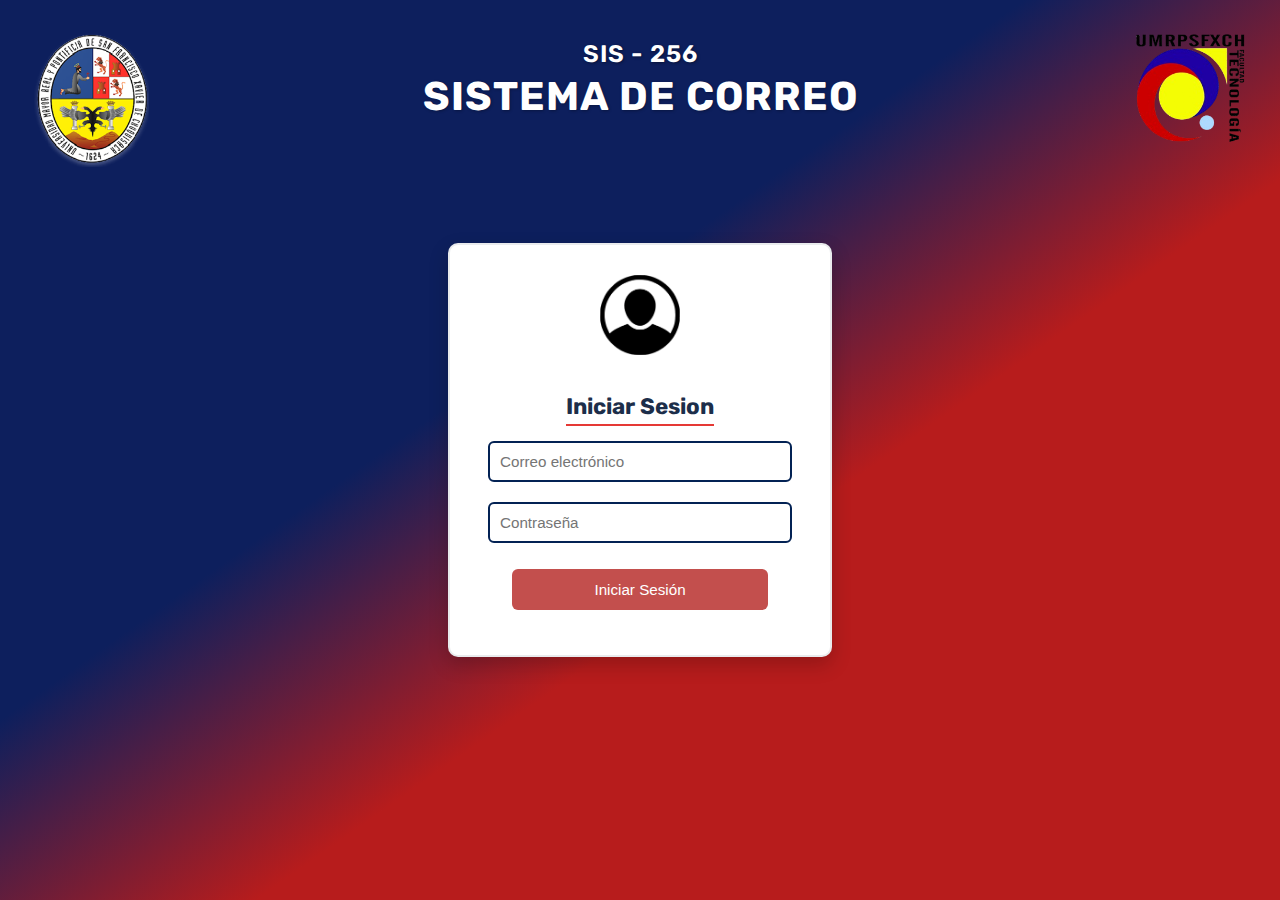
<file: Lab04/index.html>
<!DOCTYPE html>
<html lang="es">
<head>
  <meta charset="UTF-8">
  <meta name="viewport" content="width=device-width, initial-scale=1.0">
  <title>SIS - 256 | Sistema de Correo</title>
  <link rel="stylesheet" href="css/login.css">
  <link href="https://fonts.googleapis.com/css2?family=Rubik:wght@400;700&display=swap" rel="stylesheet">
</head>
<body>

  <div class="logo-izq">
    <img src="imagenes/EscudoUSFX.png" alt="Escudo USFX">
  </div>

  <div class="logo-der">
    <img src="imagenes/TUSFXLogo.png" alt="Logo TUSFX">
  </div>

  <header class="titulo-sistema">
    <h1>SIS - 256</h1>
    <h2>SISTEMA DE CORREO</h2>
  </header>

  <div class="login-container">
    <div class="avatar-wrapper">
      <img src="imagenes/LoLogin.png" alt="Usuario" class="avatar">
    </div>
    <h2>Iniciar Sesion</h2>
    <form id="loginForm">
      <input type="email" id="correo" placeholder="Correo electrónico" required>
      <input type="password" id="clave" placeholder="Contraseña" required>
      <button type="submit">Iniciar Sesión</button>
    </form>
    <div id="msg" class="mensaje-error"></div>
  </div>

  <script src="js/login.js"></script>
</body>
</html>
</file>
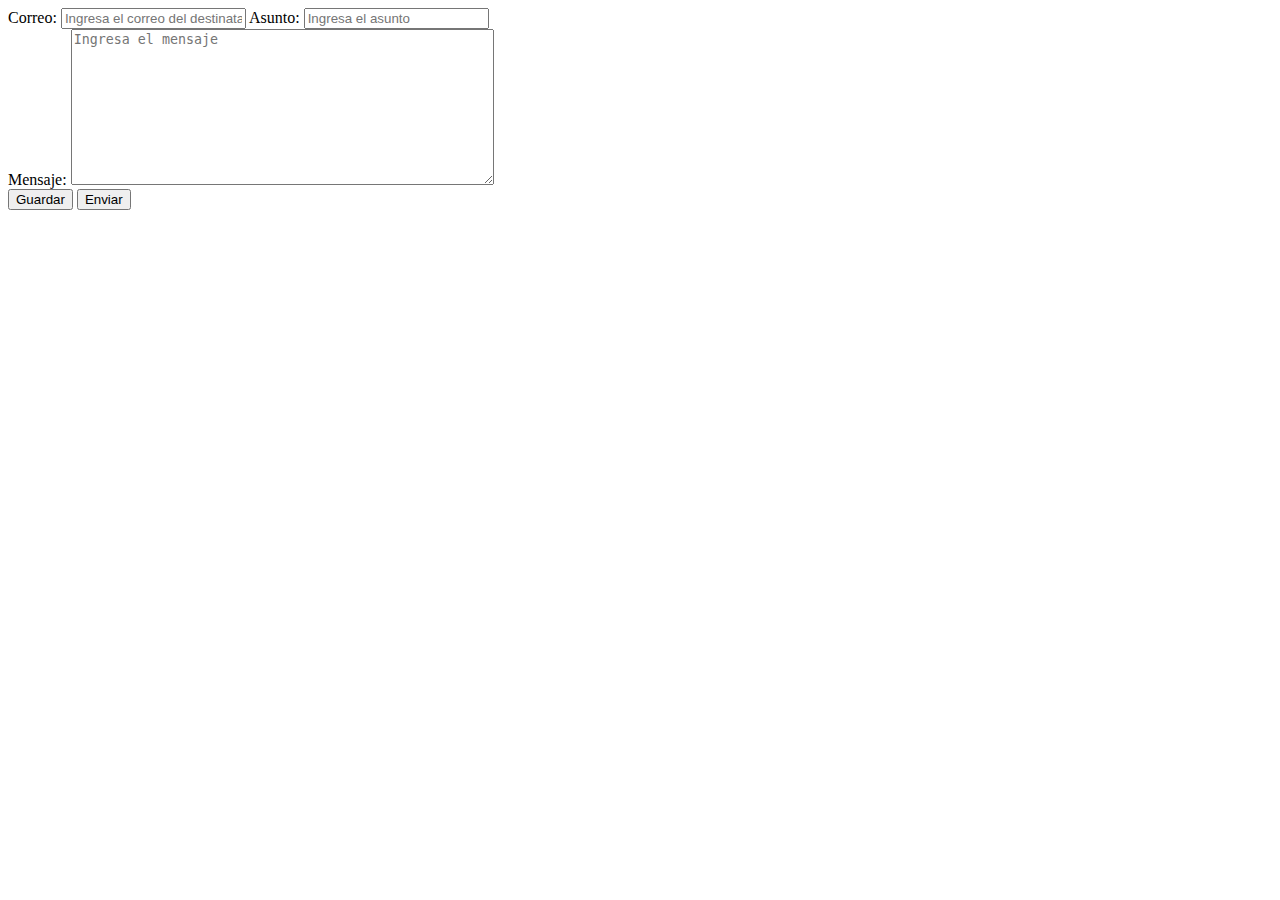
<file: Lab04/redactar.html>
<body>
    <div id="cuerpo">
        <div id="datos">
            <label for="email">Correo:</label>
            <input type="email"
                id="email"
                name="email" placeholder="Ingresa el correo del destinatario">
            <label for="asunto">Asunto:</label>
            <input type="text"
                id="asunto"
                name="asunto" placeholder="Ingresa el asunto">
        </div>
        <div id="mensaje">
            <label for="mensaje">Mensaje:</label>
            <textarea id="mensajec"
                name="mensaje"
                rows="10"
                cols="50" placeholder="Ingresa el mensaje"></textarea>
        </div>
        <div id="boton">
            <button onclick="guardarCorreo()">Guardar</button>
            <button onclick="correoEnviado()">Enviar</button>
        </div>
    </div>
</body>
</file>
<file: Lab04/css/login.css>
body {
  margin: 0;
  padding: 0;
  font-family: 'Rubik', sans-serif;
  background: linear-gradient(to bottom right, #0d1f5d 0%, #0d1f5d 40%, #b71c1c 60%, #b71c1c 100%);
  display: flex;
  align-items: center;
  justify-content: center;
  height: 100vh;
  position: relative;
}

.logo-izq,
.logo-der {
  position: absolute;
  top: 30px;
}

.logo-izq {
  left: 30px;
  display: flex;
  align-items: center;
  gap: 10px;
}

.logo-der {
  right: 30px;
}

.logo-izq img,
.logo-der img {
  width: 120px;
  height: auto;
  object-fit: contain;
}

.etiqueta-lab {
  color: rgb(251, 251, 251);
  font-weight: bold;
  font-size: 1.4rem;
  font-family: monospace;
}

.titulo-sistema {
  position: absolute;
  top: 40px;
  width: 100%;
  text-align: center;
}

.titulo-sistema h1 {
  color: #ffffff;
  font-size: 1.5rem;
  font-weight: 600;
  margin: 0;
  letter-spacing: 1px;
  text-shadow: 1px 1px 3px rgba(0, 0, 0, 0.4);
}

.titulo-sistema h2 {
  color: #ffffff;
  font-size: 2.5rem;
  margin: 5px 0 0;
  font-weight: 700;
  letter-spacing: 1px;
  text-shadow: 1px 1px 3px rgba(0, 0, 0, 0.3);
}

.login-container {
  background-color: #ffffff;
  padding: 30px 30px;
  border-radius: 10px;
  box-shadow: 0 8px 20px rgba(0, 0, 0, 0.2);
  width: 100%;
  max-width: 320px;
  text-align: center;
  border: 2px solid rgba(44, 62, 80, 0.1);
}

.avatar-wrapper {
  display: flex;
  justify-content: center;
  margin-bottom: 20px;
}

.avatar {
  width: 80px;
  height: 80px;
}

.login-container h2 {
  color: #1c2e4a;
  font-size: 1.4rem;
  font-weight: 700;
  margin-bottom: 15px;
  border-bottom: 2px solid #e53935;
  display: inline-block;
  padding-bottom: 4px;
}

form#loginForm {
  display: flex;
  flex-direction: column;
  align-items: center;
  width: 100%;
}

input[type="email"],
input[type="password"] {
  width: 90%;
  max-width: 280px;
  padding: 10px;
  margin-bottom: 20px;
  border: 2px solid #032254;
  border-radius: 6px;
  font-size: 0.95rem;
  display: block;
}

button {
  width: 80%;
  padding: 12px;
  font-size: 0.95rem;
  background-color: #c34f4d;
  color: rgb(255, 255, 255);
  border: none;
  border-radius: 6px;
  cursor: pointer;
  transition: background-color 0.3s ease;
  margin-top: 6px;
}

button:hover {
  background-color: #4a3333;
}

.mensaje-error {
  margin-top: 15px;
  color: #0e2981;
  font-size: 0.85rem;
}
</file>
